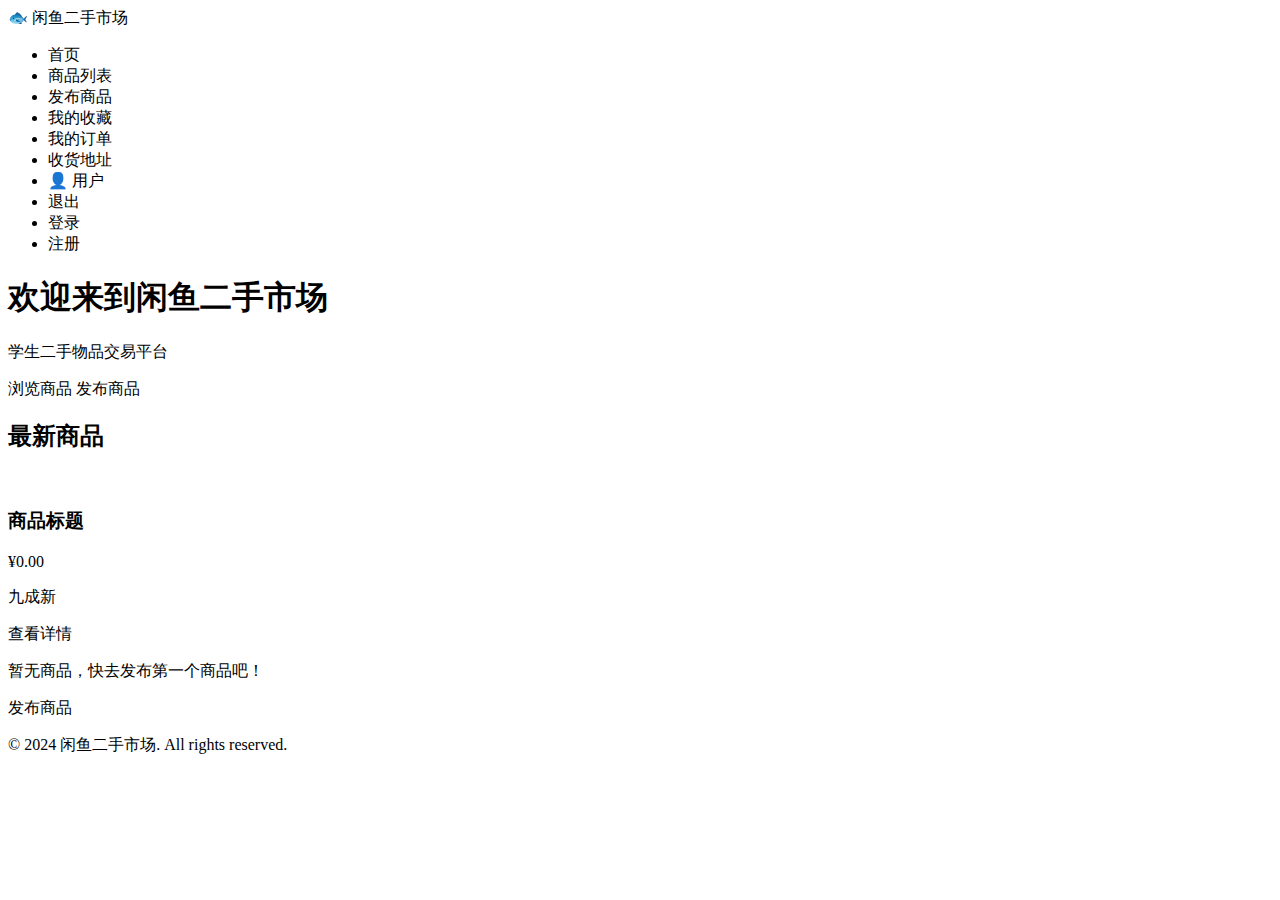
<file: src/main/resources/templates/index.html>
<!DOCTYPE html>
<html xmlns:th="http://www.thymeleaf.org">
<head>
    <meta charset="UTF-8">
    <meta name="viewport" content="width=device-width, initial-scale=1.0">
    <title>闲鱼二手市场 - 首页</title>
    <link rel="stylesheet" th:href="@{/css/style.css}">
</head>
<body>
    <nav class="navbar">
        <div class="container">
            <div class="nav-brand">
                <a th:href="@{/}">🐟 闲鱼二手市场</a>
            </div>
            <ul class="nav-menu">
                <li><a th:href="@{/}" class="active">首页</a></li>
                <li><a th:href="@{/products}">商品列表</a></li>
                <li th:if="${currentUser != null}"><a th:href="@{/products/publish}">发布商品</a></li>
                <li th:if="${currentUser != null}"><a th:href="@{/favorites}">我的收藏</a></li>
                <li th:if="${currentUser != null}"><a th:href="@{/orders}">我的订单</a></li>
                <li th:if="${currentUser != null}"><a th:href="@{/addresses}">收货地址</a></li>
                <li th:if="${currentUser != null}">
                    <span class="user-info">👤 <span th:text="${currentUser.username}">用户</span></span>
                </li>
                <li th:if="${currentUser != null}">
                    <a th:href="@{/auth/logout}">退出</a>
                </li>
                <li th:if="${currentUser == null}">
                    <a th:href="@{/auth/login}">登录</a>
                </li>
                <li th:if="${currentUser == null}">
                    <a th:href="@{/auth/register}">注册</a>
                </li>
            </ul>
        </div>
    </nav>

    <div class="container">
        <div th:if="${success}" class="alert alert-success" th:text="${success}"></div>
        <div th:if="${error}" class="alert alert-error" th:text="${error}"></div>
        
        <div class="hero">
            <h1>欢迎来到闲鱼二手市场</h1>
            <p>学生二手物品交易平台</p>
            <div class="hero-actions">
                <a th:href="@{/products}" class="btn btn-primary">浏览商品</a>
                <a th:href="@{/products/publish}" class="btn btn-secondary">发布商品</a>
            </div>
        </div>

        <h2>最新商品</h2>
        <div class="product-grid">
            <div class="product-card" th:each="product : ${products}">
                <div class="product-image">
                    <img th:src="${product.imageUrl}" th:alt="${product.title}">
                </div>
                <div class="product-info">
                    <h3 th:text="${product.title}">商品标题</h3>
                    <p class="product-price">¥<span th:text="${product.price}">0.00</span></p>
                    <p class="product-condition" th:text="${product.condition}">九成新</p>
                    <a th:href="@{/products/{id}(id=${product.id})}" class="btn btn-small">查看详情</a>
                </div>
            </div>
        </div>

        <div th:if="${#lists.isEmpty(products)}" class="empty-state">
            <p>暂无商品，快去发布第一个商品吧！</p>
            <a th:href="@{/products/publish}" class="btn btn-primary">发布商品</a>
        </div>
    </div>

    <footer class="footer">
        <div class="container">
            <p>&copy; 2024 闲鱼二手市场. All rights reserved.</p>
        </div>
    </footer>
</body>
</html>
</file>
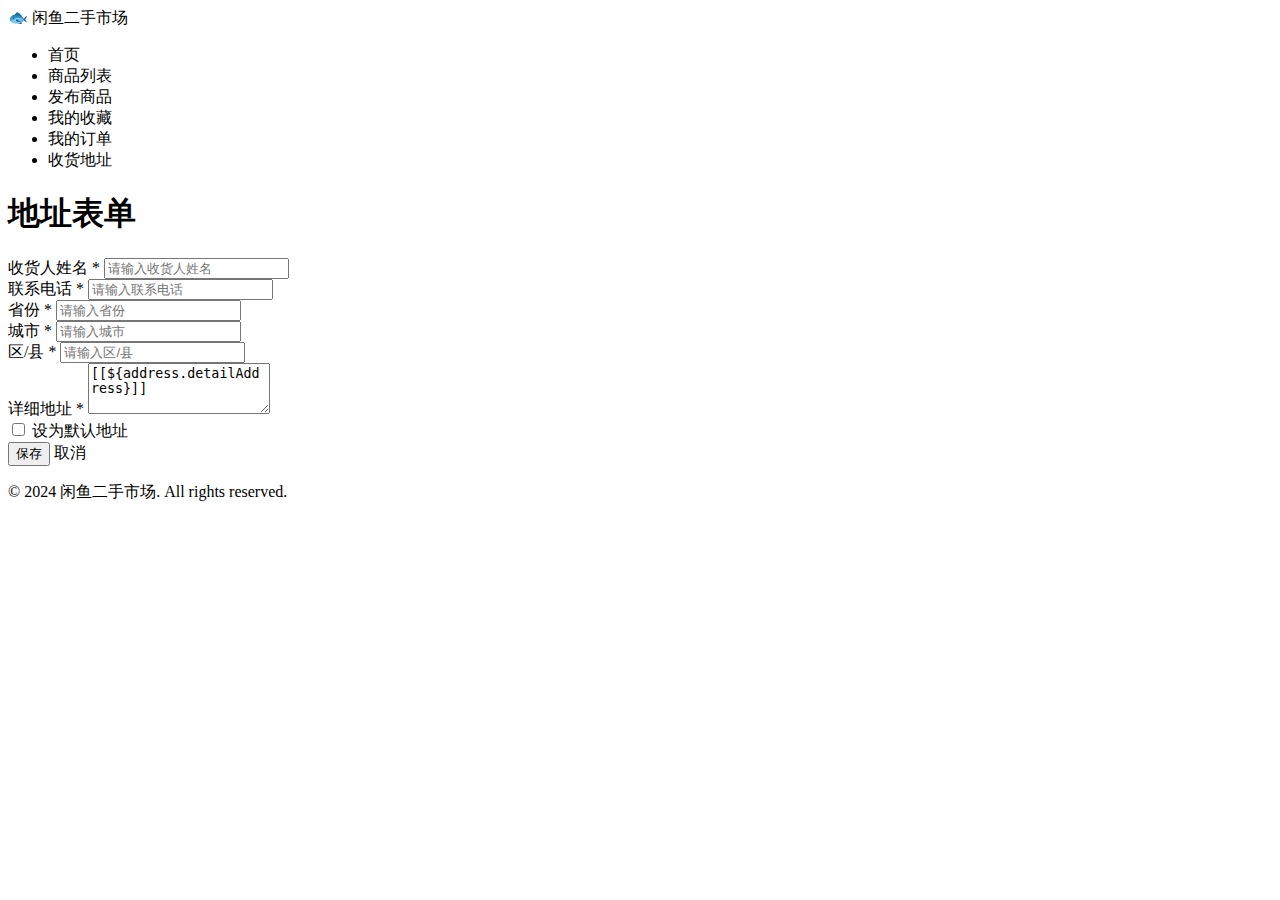
<file: src/main/resources/templates/addresses/form.html>
<!DOCTYPE html>
<html xmlns:th="http://www.thymeleaf.org">
<head>
    <meta charset="UTF-8">
    <meta name="viewport" content="width=device-width, initial-scale=1.0">
    <title th:text="${address.id != null ? '编辑地址' : '添加地址'} + ' - 闲鱼二手市场'">地址表单</title>
    <link rel="stylesheet" th:href="@{/css/style.css}">
</head>
<body>
    <nav class="navbar">
        <div class="container">
            <div class="nav-brand">
                <a th:href="@{/}">🐟 闲鱼二手市场</a>
            </div>
            <ul class="nav-menu">
                <li><a th:href="@{/}">首页</a></li>
                <li><a th:href="@{/products}">商品列表</a></li>
                <li><a th:href="@{/products/publish}">发布商品</a></li>
                <li><a th:href="@{/favorites}">我的收藏</a></li>
                <li><a th:href="@{/orders}">我的订单</a></li>
                <li><a th:href="@{/addresses}" class="active">收货地址</a></li>
            </ul>
        </div>
    </nav>

    <div class="container">
        <div th:if="${success}" class="alert alert-success" th:text="${success}"></div>
        <div th:if="${error}" class="alert alert-error" th:text="${error}"></div>

        <h1 th:text="${address.id != null ? '编辑地址' : '添加地址'}">地址表单</h1>

        <form class="form" th:action="${address.id != null ? '/addresses/edit/' + address.id : '/addresses/add'}" method="post">
            <div class="form-group">
                <label for="receiverName">收货人姓名 *</label>
                <input type="text" id="receiverName" name="receiverName" th:value="${address.receiverName}" required placeholder="请输入收货人姓名">
            </div>

            <div class="form-group">
                <label for="phone">联系电话 *</label>
                <input type="tel" id="phone" name="phone" th:value="${address.phone}" required placeholder="请输入联系电话">
            </div>

            <div class="form-row">
                <div class="form-group">
                    <label for="province">省份 *</label>
                    <input type="text" id="province" name="province" th:value="${address.province}" required placeholder="请输入省份">
                </div>

                <div class="form-group">
                    <label for="city">城市 *</label>
                    <input type="text" id="city" name="city" th:value="${address.city}" required placeholder="请输入城市">
                </div>

                <div class="form-group">
                    <label for="district">区/县 *</label>
                    <input type="text" id="district" name="district" th:value="${address.district}" required placeholder="请输入区/县">
                </div>
            </div>

            <div class="form-group">
                <label for="detailAddress">详细地址 *</label>
                <textarea id="detailAddress" name="detailAddress" required placeholder="请输入详细地址" rows="3">[[${address.detailAddress}]]</textarea>
            </div>

            <div class="form-group">
                <label>
                    <input type="checkbox" name="isDefault" th:checked="${address.isDefault}">
                    设为默认地址
                </label>
            </div>

            <div class="form-actions">
                <button type="submit" class="btn btn-primary">保存</button>
                <a th:href="@{/addresses}" class="btn btn-secondary">取消</a>
            </div>
        </form>
    </div>

    <footer class="footer">
        <div class="container">
            <p>&copy; 2024 闲鱼二手市场. All rights reserved.</p>
        </div>
    </footer>
</body>
</html>
</file>
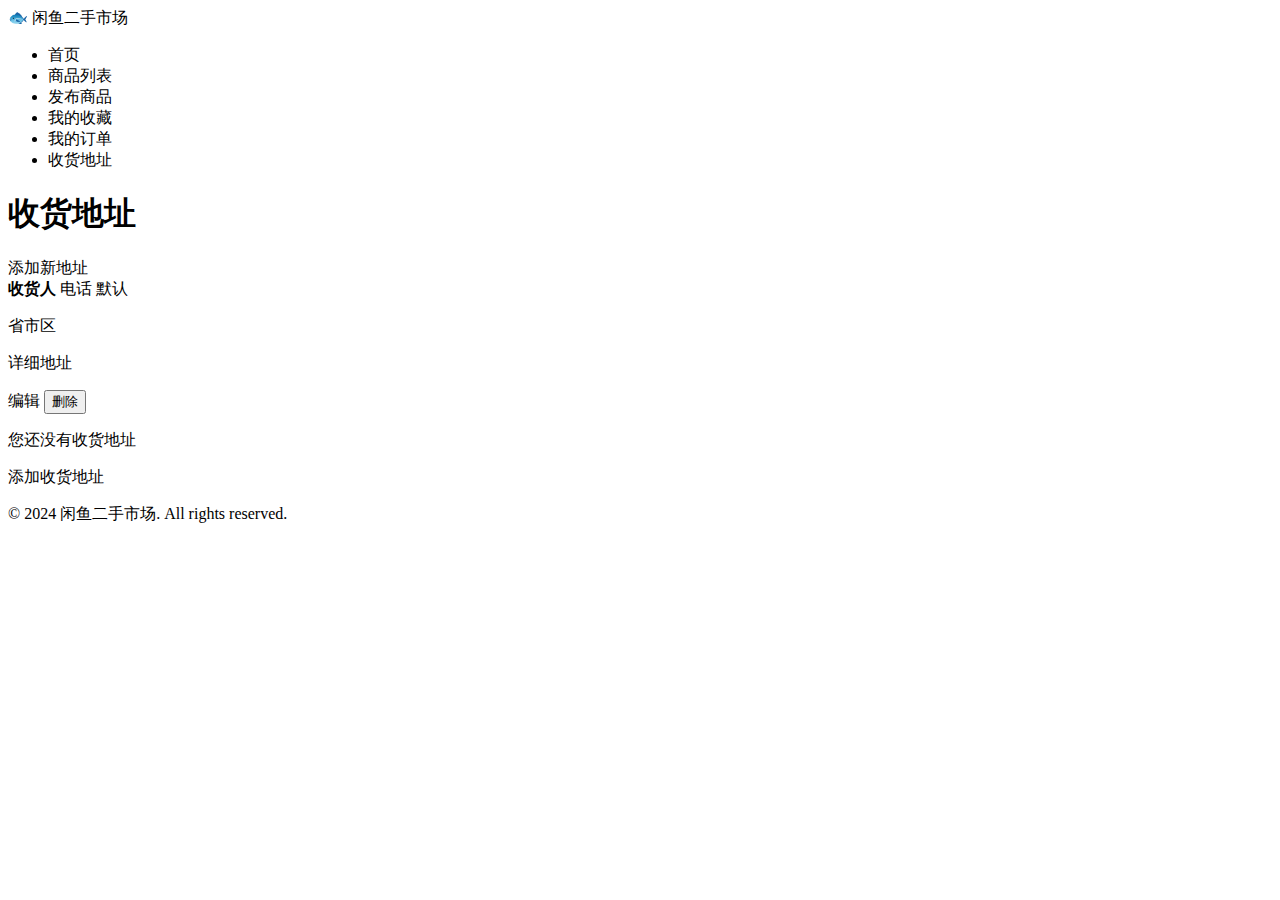
<file: src/main/resources/templates/addresses/list.html>
<!DOCTYPE html>
<html xmlns:th="http://www.thymeleaf.org">
<head>
    <meta charset="UTF-8">
    <meta name="viewport" content="width=device-width, initial-scale=1.0">
    <title>收货地址 - 闲鱼二手市场</title>
    <link rel="stylesheet" th:href="@{/css/style.css}">
</head>
<body>
    <nav class="navbar">
        <div class="container">
            <div class="nav-brand">
                <a th:href="@{/}">🐟 闲鱼二手市场</a>
            </div>
            <ul class="nav-menu">
                <li><a th:href="@{/}">首页</a></li>
                <li><a th:href="@{/products}">商品列表</a></li>
                <li><a th:href="@{/products/publish}">发布商品</a></li>
                <li><a th:href="@{/favorites}">我的收藏</a></li>
                <li><a th:href="@{/orders}">我的订单</a></li>
                <li><a th:href="@{/addresses}" class="active">收货地址</a></li>
            </ul>
        </div>
    </nav>

    <div class="container">
        <div th:if="${success}" class="alert alert-success" th:text="${success}"></div>
        <div th:if="${error}" class="alert alert-error" th:text="${error}"></div>

        <div class="page-header">
            <h1>收货地址</h1>
            <a th:href="@{/addresses/add}" class="btn btn-primary">添加新地址</a>
        </div>

        <div th:if="${!#lists.isEmpty(addresses)}">
            <div class="address-card" th:each="address : ${addresses}">
                <div class="address-content">
                    <div class="address-header">
                        <strong th:text="${address.receiverName}">收货人</strong>
                        <span th:text="${address.phone}">电话</span>
                        <span th:if="${address.isDefault}" class="badge">默认</span>
                    </div>
                    <p th:text="${address.province} + ${address.city} + ${address.district}">省市区</p>
                    <p th:text="${address.detailAddress}">详细地址</p>
                </div>
                <div class="address-actions">
                    <a th:href="@{/addresses/edit/{id}(id=${address.id})}" class="btn btn-small">编辑</a>
                    <form th:action="@{/addresses/delete/{id}(id=${address.id})}" method="post" style="display: inline;" onsubmit="return confirm('确定要删除这个地址吗？');">
                        <button type="submit" class="btn btn-small btn-danger">删除</button>
                    </form>
                </div>
            </div>
        </div>

        <div th:if="${#lists.isEmpty(addresses)}" class="empty-state">
            <p>您还没有收货地址</p>
            <a th:href="@{/addresses/add}" class="btn btn-primary">添加收货地址</a>
        </div>
    </div>

    <footer class="footer">
        <div class="container">
            <p>&copy; 2024 闲鱼二手市场. All rights reserved.</p>
        </div>
    </footer>
</body>
</html>
</file>
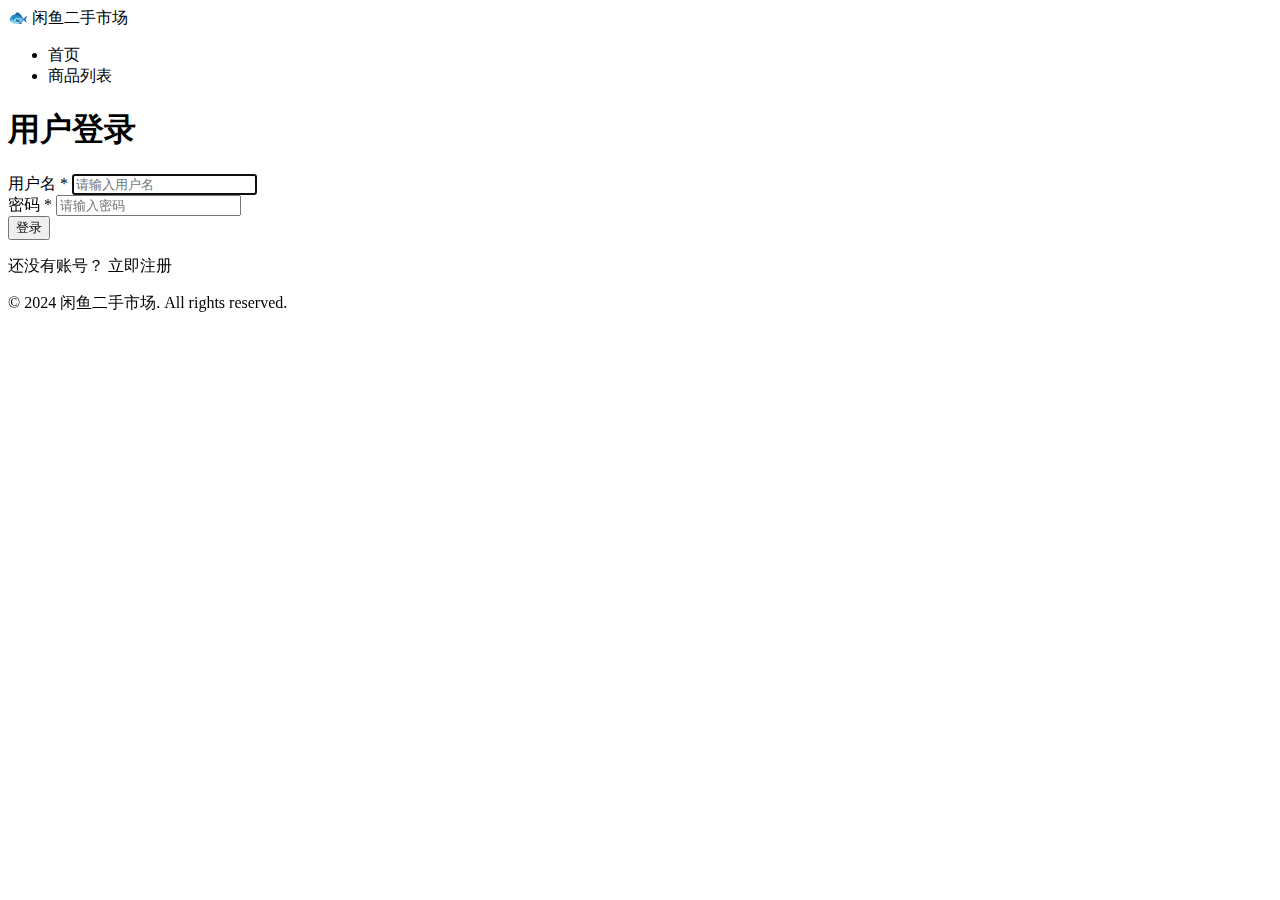
<file: src/main/resources/templates/auth/login.html>
<!DOCTYPE html>
<html xmlns:th="http://www.thymeleaf.org">
<head>
    <meta charset="UTF-8">
    <meta name="viewport" content="width=device-width, initial-scale=1.0">
    <title>用户登录 - 闲鱼二手市场</title>
    <link rel="stylesheet" th:href="@{/css/style.css}">
</head>
<body>
    <nav class="navbar">
        <div class="container">
            <div class="nav-brand">
                <a th:href="@{/}">🐟 闲鱼二手市场</a>
            </div>
            <ul class="nav-menu">
                <li><a th:href="@{/}">首页</a></li>
                <li><a th:href="@{/products}">商品列表</a></li>
            </ul>
        </div>
    </nav>

    <div class="container">
        <div class="auth-container">
            <div class="auth-box">
                <h1>用户登录</h1>
                
                <div th:if="${success}" class="alert alert-success" th:text="${success}"></div>
                <div th:if="${error}" class="alert alert-error" th:text="${error}"></div>

                <form class="form" th:action="@{/auth/login}" method="post">
                    <div class="form-group">
                        <label for="username">用户名 *</label>
                        <input type="text" id="username" name="username" required placeholder="请输入用户名" autofocus>
                    </div>

                    <div class="form-group">
                        <label for="password">密码 *</label>
                        <input type="password" id="password" name="password" required placeholder="请输入密码">
                    </div>

                    <div class="form-actions">
                        <button type="submit" class="btn btn-primary btn-block">登录</button>
                    </div>
                </form>

                <div class="auth-footer">
                    <p>还没有账号？ <a th:href="@{/auth/register}">立即注册</a></p>
                </div>
            </div>
        </div>
    </div>

    <footer class="footer">
        <div class="container">
            <p>&copy; 2024 闲鱼二手市场. All rights reserved.</p>
        </div>
    </footer>
</body>
</html>
</file>
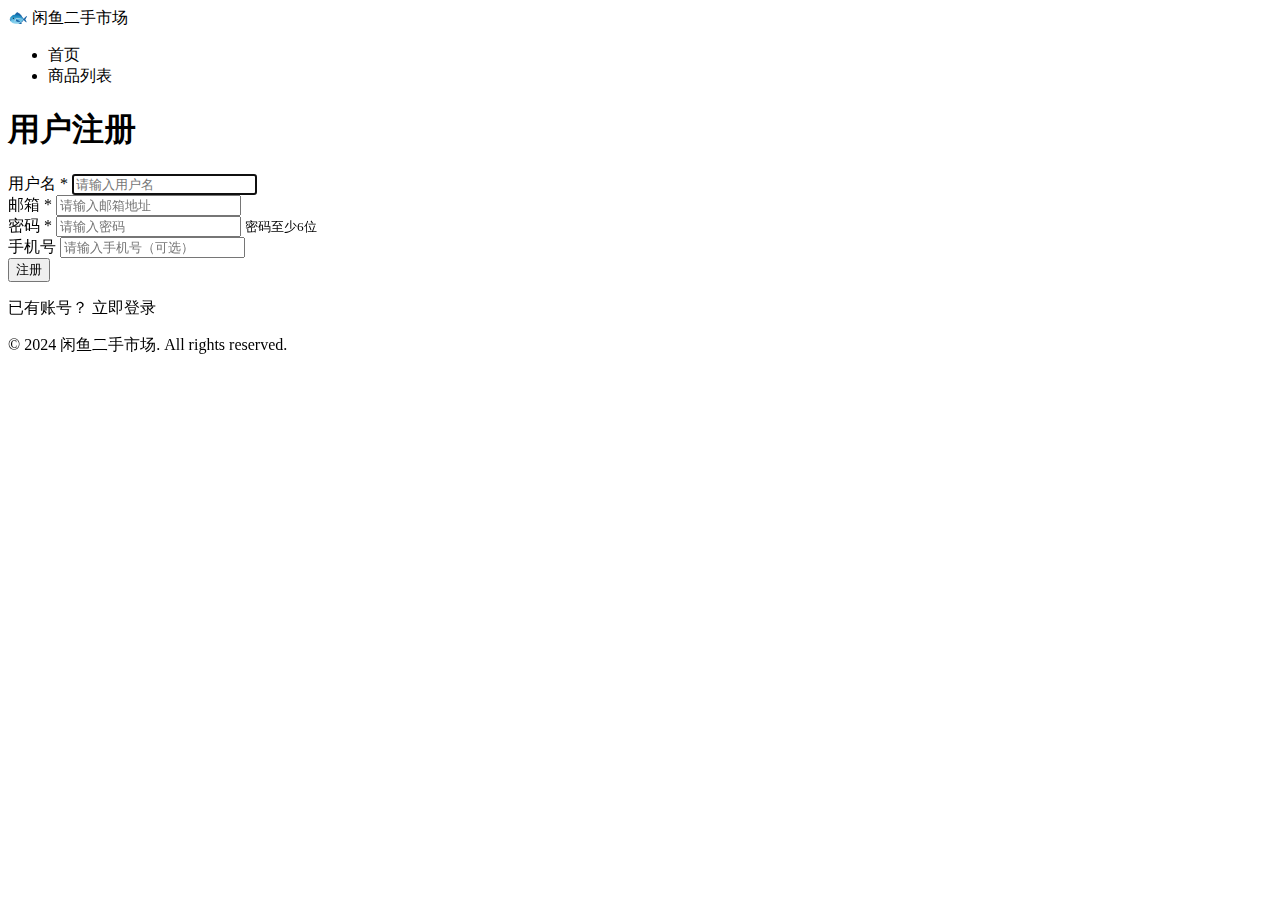
<file: src/main/resources/templates/auth/register.html>
<!DOCTYPE html>
<html xmlns:th="http://www.thymeleaf.org">
<head>
    <meta charset="UTF-8">
    <meta name="viewport" content="width=device-width, initial-scale=1.0">
    <title>用户注册 - 闲鱼二手市场</title>
    <link rel="stylesheet" th:href="@{/css/style.css}">
</head>
<body>
    <nav class="navbar">
        <div class="container">
            <div class="nav-brand">
                <a th:href="@{/}">🐟 闲鱼二手市场</a>
            </div>
            <ul class="nav-menu">
                <li><a th:href="@{/}">首页</a></li>
                <li><a th:href="@{/products}">商品列表</a></li>
            </ul>
        </div>
    </nav>

    <div class="container">
        <div class="auth-container">
            <div class="auth-box">
                <h1>用户注册</h1>
                
                <div th:if="${success}" class="alert alert-success" th:text="${success}"></div>
                <div th:if="${error}" class="alert alert-error" th:text="${error}"></div>

                <form class="form" th:action="@{/auth/register}" method="post">
                    <div class="form-group">
                        <label for="username">用户名 *</label>
                        <input type="text" id="username" name="username" required placeholder="请输入用户名" autofocus>
                    </div>

                    <div class="form-group">
                        <label for="email">邮箱 *</label>
                        <input type="email" id="email" name="email" required placeholder="请输入邮箱地址">
                    </div>

                    <div class="form-group">
                        <label for="password">密码 *</label>
                        <input type="password" id="password" name="password" required placeholder="请输入密码" minlength="6">
                        <small>密码至少6位</small>
                    </div>

                    <div class="form-group">
                        <label for="phone">手机号</label>
                        <input type="tel" id="phone" name="phone" placeholder="请输入手机号（可选）">
                    </div>

                    <div class="form-actions">
                        <button type="submit" class="btn btn-primary btn-block">注册</button>
                    </div>
                </form>

                <div class="auth-footer">
                    <p>已有账号？ <a th:href="@{/auth/login}">立即登录</a></p>
                </div>
            </div>
        </div>
    </div>

    <footer class="footer">
        <div class="container">
            <p>&copy; 2024 闲鱼二手市场. All rights reserved.</p>
        </div>
    </footer>
</body>
</html>
</file>
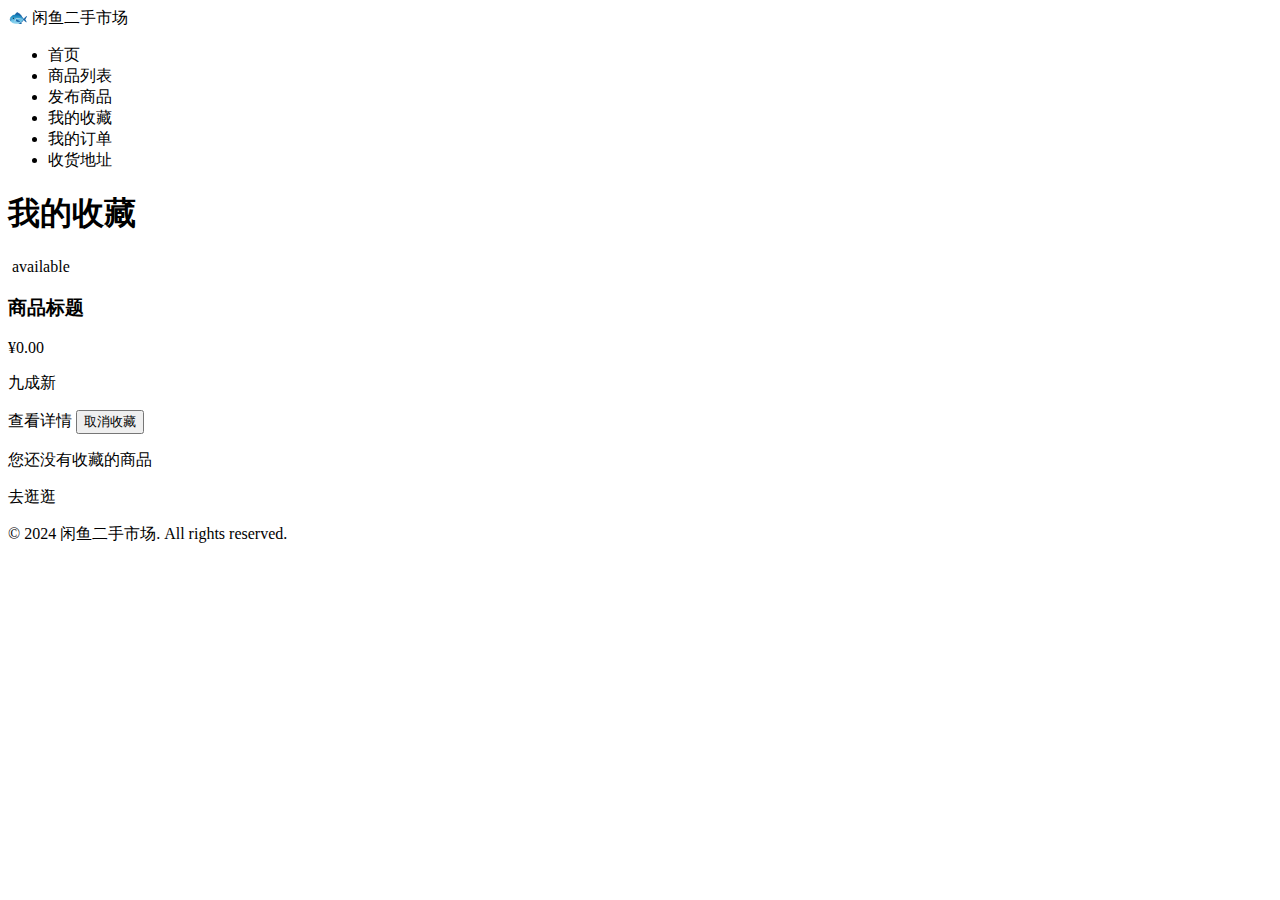
<file: src/main/resources/templates/favorites/list.html>
<!DOCTYPE html>
<html xmlns:th="http://www.thymeleaf.org">
<head>
    <meta charset="UTF-8">
    <meta name="viewport" content="width=device-width, initial-scale=1.0">
    <title>我的收藏 - 闲鱼二手市场</title>
    <link rel="stylesheet" th:href="@{/css/style.css}">
</head>
<body>
    <nav class="navbar">
        <div class="container">
            <div class="nav-brand">
                <a th:href="@{/}">🐟 闲鱼二手市场</a>
            </div>
            <ul class="nav-menu">
                <li><a th:href="@{/}">首页</a></li>
                <li><a th:href="@{/products}">商品列表</a></li>
                <li><a th:href="@{/products/publish}">发布商品</a></li>
                <li><a th:href="@{/favorites}" class="active">我的收藏</a></li>
                <li><a th:href="@{/orders}">我的订单</a></li>
                <li><a th:href="@{/addresses}">收货地址</a></li>
            </ul>
        </div>
    </nav>

    <div class="container">
        <div th:if="${success}" class="alert alert-success" th:text="${success}"></div>
        <div th:if="${error}" class="alert alert-error" th:text="${error}"></div>

        <h1>我的收藏</h1>

        <div class="product-grid">
            <div class="product-card" th:each="favorite : ${favorites}">
                <div class="product-image">
                    <img th:src="${favorite.product.imageUrl}" th:alt="${favorite.product.title}">
                    <span class="product-status" th:text="${favorite.product.status}">available</span>
                </div>
                <div class="product-info">
                    <h3 th:text="${favorite.product.title}">商品标题</h3>
                    <p class="product-price">¥<span th:text="${favorite.product.price}">0.00</span></p>
                    <p class="product-condition" th:text="${favorite.product.condition}">九成新</p>
                    <div class="product-card-actions">
                        <a th:href="@{/products/{id}(id=${favorite.product.id})}" class="btn btn-small">查看详情</a>
                        <form th:action="@{/favorites/remove/{id}(id=${favorite.product.id})}" method="post" style="display: inline;">
                            <input type="hidden" name="returnUrl" value="/favorites">
                            <button type="submit" class="btn btn-small btn-danger">取消收藏</button>
                        </form>
                    </div>
                </div>
            </div>
        </div>

        <div th:if="${#lists.isEmpty(favorites)}" class="empty-state">
            <p>您还没有收藏的商品</p>
            <a th:href="@{/products}" class="btn btn-primary">去逛逛</a>
        </div>
    </div>

    <footer class="footer">
        <div class="container">
            <p>&copy; 2024 闲鱼二手市场. All rights reserved.</p>
        </div>
    </footer>
</body>
</html>
</file>
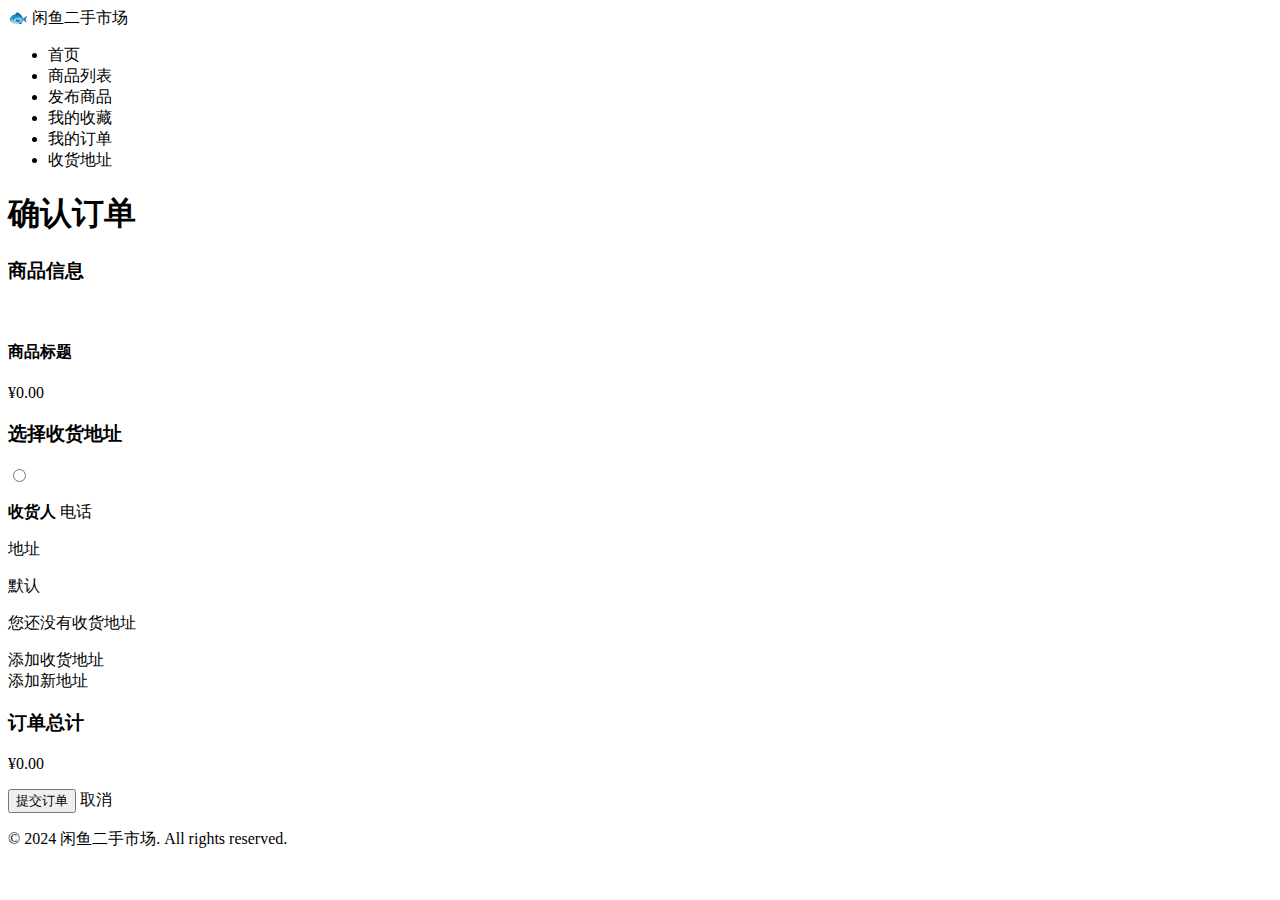
<file: src/main/resources/templates/orders/create.html>
<!DOCTYPE html>
<html xmlns:th="http://www.thymeleaf.org">
<head>
    <meta charset="UTF-8">
    <meta name="viewport" content="width=device-width, initial-scale=1.0">
    <title>创建订单 - 闲鱼二手市场</title>
    <link rel="stylesheet" th:href="@{/css/style.css}">
</head>
<body>
    <nav class="navbar">
        <div class="container">
            <div class="nav-brand">
                <a th:href="@{/}">🐟 闲鱼二手市场</a>
            </div>
            <ul class="nav-menu">
                <li><a th:href="@{/}">首页</a></li>
                <li><a th:href="@{/products}">商品列表</a></li>
                <li><a th:href="@{/products/publish}">发布商品</a></li>
                <li><a th:href="@{/favorites}">我的收藏</a></li>
                <li><a th:href="@{/orders}" class="active">我的订单</a></li>
                <li><a th:href="@{/addresses}">收货地址</a></li>
            </ul>
        </div>
    </nav>

    <div class="container">
        <div th:if="${success}" class="alert alert-success" th:text="${success}"></div>
        <div th:if="${error}" class="alert alert-error" th:text="${error}"></div>

        <h1>确认订单</h1>

        <div class="order-create">
            <div class="order-info-section">
                <h3>商品信息</h3>
                <div class="order-product-detail">
                    <img th:src="${product.imageUrl}" th:alt="${product.title}">
                    <div>
                        <h4 th:text="${product.title}">商品标题</h4>
                        <p class="product-price">¥<span th:text="${product.price}">0.00</span></p>
                    </div>
                </div>
            </div>

            <form th:action="@{/orders/create}" method="post">
                <input type="hidden" name="productId" th:value="${product.id}">
                
                <div class="order-info-section">
                    <h3>选择收货地址</h3>
                    
                    <div th:if="${!#lists.isEmpty(addresses)}">
                        <div class="address-select" th:each="address : ${addresses}">
                            <label>
                                <input type="radio" name="addressId" th:value="${address.id}" required>
                                <div class="address-info">
                                    <p><strong th:text="${address.receiverName}">收货人</strong> <span th:text="${address.phone}">电话</span></p>
                                    <p th:text="${address.province} + ${address.city} + ${address.district} + ${address.detailAddress}">地址</p>
                                    <span th:if="${address.isDefault}" class="badge">默认</span>
                                </div>
                            </label>
                        </div>
                    </div>
                    
                    <div th:if="${#lists.isEmpty(addresses)}" class="empty-state">
                        <p>您还没有收货地址</p>
                        <a th:href="@{/addresses/add}" class="btn btn-primary">添加收货地址</a>
                    </div>
                    
                    <a th:if="${!#lists.isEmpty(addresses)}" th:href="@{/addresses/add}" class="btn btn-secondary btn-small">添加新地址</a>
                </div>

                <div class="order-summary">
                    <h3>订单总计</h3>
                    <p class="total-amount">¥<span th:text="${product.price}">0.00</span></p>
                </div>

                <div class="form-actions">
                    <button type="submit" class="btn btn-primary" th:disabled="${#lists.isEmpty(addresses)}">提交订单</button>
                    <a th:href="@{/products/{id}(id=${product.id})}" class="btn btn-secondary">取消</a>
                </div>
            </form>
        </div>
    </div>

    <footer class="footer">
        <div class="container">
            <p>&copy; 2024 闲鱼二手市场. All rights reserved.</p>
        </div>
    </footer>
</body>
</html>
</file>
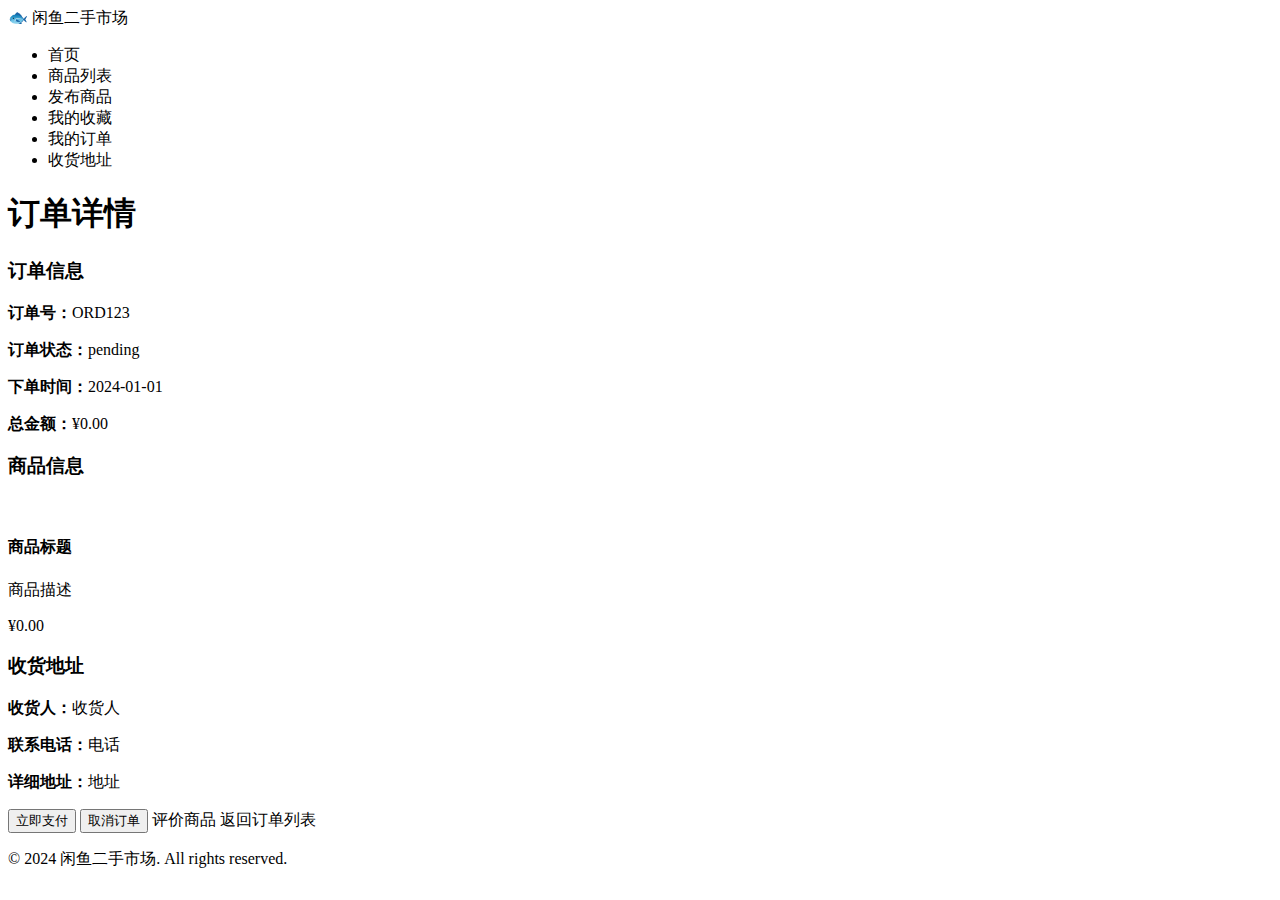
<file: src/main/resources/templates/orders/detail.html>
<!DOCTYPE html>
<html xmlns:th="http://www.thymeleaf.org">
<head>
    <meta charset="UTF-8">
    <meta name="viewport" content="width=device-width, initial-scale=1.0">
    <title>订单详情 - 闲鱼二手市场</title>
    <link rel="stylesheet" th:href="@{/css/style.css}">
</head>
<body>
    <nav class="navbar">
        <div class="container">
            <div class="nav-brand">
                <a th:href="@{/}">🐟 闲鱼二手市场</a>
            </div>
            <ul class="nav-menu">
                <li><a th:href="@{/}">首页</a></li>
                <li><a th:href="@{/products}">商品列表</a></li>
                <li><a th:href="@{/products/publish}">发布商品</a></li>
                <li><a th:href="@{/favorites}">我的收藏</a></li>
                <li><a th:href="@{/orders}" class="active">我的订单</a></li>
                <li><a th:href="@{/addresses}">收货地址</a></li>
            </ul>
        </div>
    </nav>

    <div class="container">
        <div th:if="${success}" class="alert alert-success" th:text="${success}"></div>
        <div th:if="${error}" class="alert alert-error" th:text="${error}"></div>

        <h1>订单详情</h1>

        <div class="order-detail">
            <div class="order-info-section">
                <h3>订单信息</h3>
                <p><strong>订单号：</strong><span th:text="${order.orderNumber}">ORD123</span></p>
                <p><strong>订单状态：</strong><span th:text="${order.status}">pending</span></p>
                <p><strong>下单时间：</strong><span th:text="${#temporals.format(order.createdAt, 'yyyy-MM-dd HH:mm:ss')}">2024-01-01</span></p>
                <p><strong>总金额：</strong>¥<span th:text="${order.totalAmount}">0.00</span></p>
            </div>

            <div class="order-info-section">
                <h3>商品信息</h3>
                <div class="order-product-detail">
                    <img th:src="${order.product.imageUrl}" th:alt="${order.product.title}">
                    <div>
                        <h4 th:text="${order.product.title}">商品标题</h4>
                        <p th:text="${order.product.description}">商品描述</p>
                        <p class="product-price">¥<span th:text="${order.product.price}">0.00</span></p>
                    </div>
                </div>
            </div>

            <div class="order-info-section">
                <h3>收货地址</h3>
                <p><strong>收货人：</strong><span th:text="${order.address.receiverName}">收货人</span></p>
                <p><strong>联系电话：</strong><span th:text="${order.address.phone}">电话</span></p>
                <p><strong>详细地址：</strong><span th:text="${order.address.province} + ${order.address.city} + ${order.address.district} + ${order.address.detailAddress}">地址</span></p>
            </div>

            <div class="order-actions-section">
                <form th:if="${order.status == 'pending'}" th:action="@{/orders/{id}/pay(id=${order.id})}" method="post" style="display: inline;">
                    <button type="submit" class="btn btn-primary">立即支付</button>
                </form>
                
                <form th:if="${order.status == 'pending'}" th:action="@{/orders/{id}/cancel(id=${order.id})}" method="post" style="display: inline;">
                    <button type="submit" class="btn btn-danger">取消订单</button>
                </form>
                
                <a th:if="${order.status == 'paid'}" th:href="@{/reviews/create/{id}(id=${order.id})}" class="btn btn-primary">评价商品</a>
                
                <a th:href="@{/orders}" class="btn btn-secondary">返回订单列表</a>
            </div>
        </div>
    </div>

    <footer class="footer">
        <div class="container">
            <p>&copy; 2024 闲鱼二手市场. All rights reserved.</p>
        </div>
    </footer>
</body>
</html>
</file>
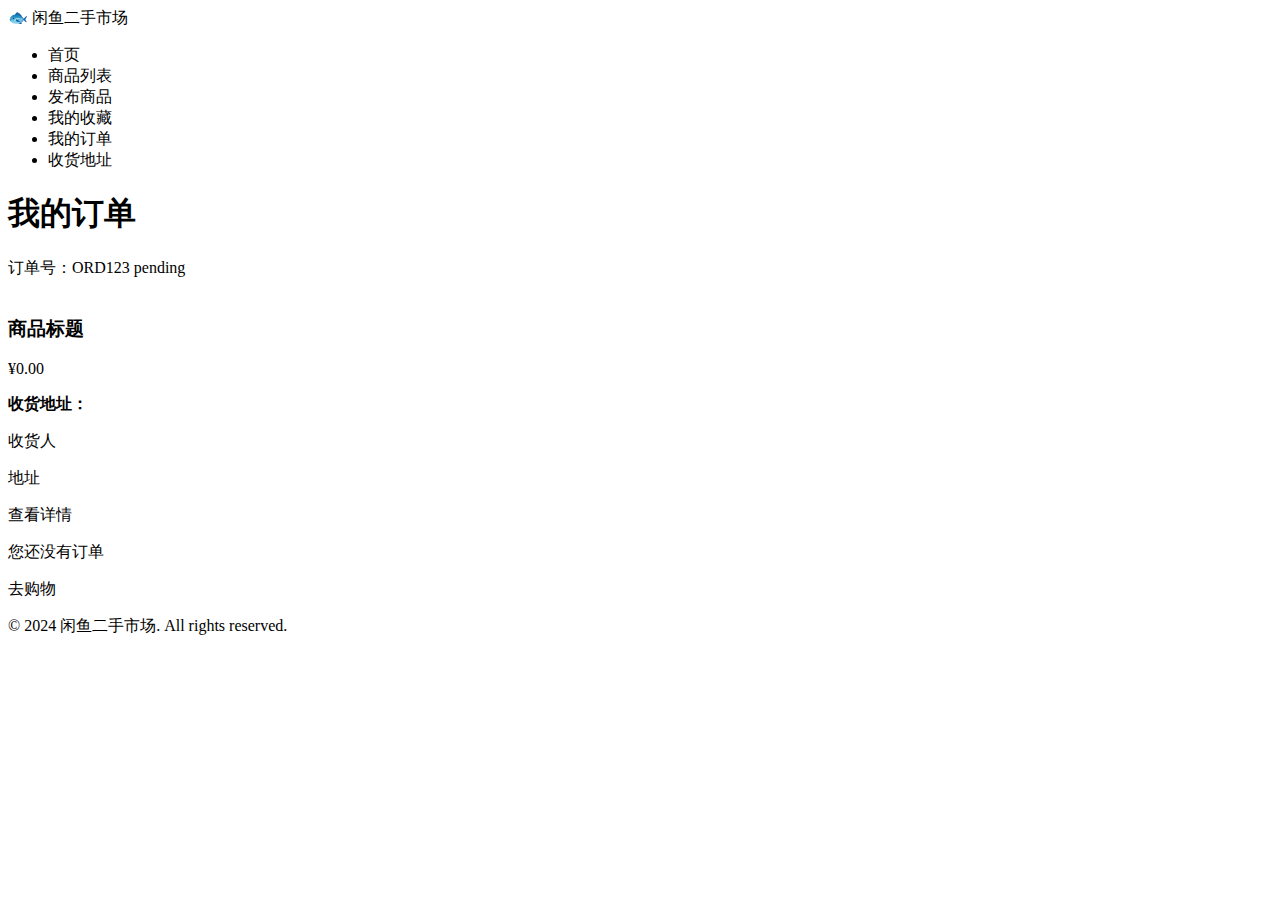
<file: src/main/resources/templates/orders/list.html>
<!DOCTYPE html>
<html xmlns:th="http://www.thymeleaf.org">
<head>
    <meta charset="UTF-8">
    <meta name="viewport" content="width=device-width, initial-scale=1.0">
    <title>我的订单 - 闲鱼二手市场</title>
    <link rel="stylesheet" th:href="@{/css/style.css}">
</head>
<body>
    <nav class="navbar">
        <div class="container">
            <div class="nav-brand">
                <a th:href="@{/}">🐟 闲鱼二手市场</a>
            </div>
            <ul class="nav-menu">
                <li><a th:href="@{/}">首页</a></li>
                <li><a th:href="@{/products}">商品列表</a></li>
                <li><a th:href="@{/products/publish}">发布商品</a></li>
                <li><a th:href="@{/favorites}">我的收藏</a></li>
                <li><a th:href="@{/orders}" class="active">我的订单</a></li>
                <li><a th:href="@{/addresses}">收货地址</a></li>
            </ul>
        </div>
    </nav>

    <div class="container">
        <div th:if="${success}" class="alert alert-success" th:text="${success}"></div>
        <div th:if="${error}" class="alert alert-error" th:text="${error}"></div>

        <h1>我的订单</h1>

        <div th:if="${!#lists.isEmpty(orders)}">
            <div class="order-card" th:each="order : ${orders}">
                <div class="order-header">
                    <span class="order-number">订单号：<span th:text="${order.orderNumber}">ORD123</span></span>
                    <span class="order-status" th:text="${order.status}">pending</span>
                </div>
                <div class="order-content">
                    <div class="order-product">
                        <img th:src="${order.product.imageUrl}" th:alt="${order.product.title}">
                        <div class="order-product-info">
                            <h3 th:text="${order.product.title}">商品标题</h3>
                            <p class="order-price">¥<span th:text="${order.totalAmount}">0.00</span></p>
                        </div>
                    </div>
                    <div class="order-address">
                        <p><strong>收货地址：</strong></p>
                        <p th:text="${order.address.receiverName} + ' ' + ${order.address.phone}">收货人</p>
                        <p th:text="${order.address.province} + ${order.address.city} + ${order.address.district} + ${order.address.detailAddress}">地址</p>
                    </div>
                </div>
                <div class="order-actions">
                    <a th:href="@{/orders/{id}(id=${order.id})}" class="btn btn-small">查看详情</a>
                </div>
            </div>
        </div>

        <div th:if="${#lists.isEmpty(orders)}" class="empty-state">
            <p>您还没有订单</p>
            <a th:href="@{/products}" class="btn btn-primary">去购物</a>
        </div>
    </div>

    <footer class="footer">
        <div class="container">
            <p>&copy; 2024 闲鱼二手市场. All rights reserved.</p>
        </div>
    </footer>
</body>
</html>
</file>
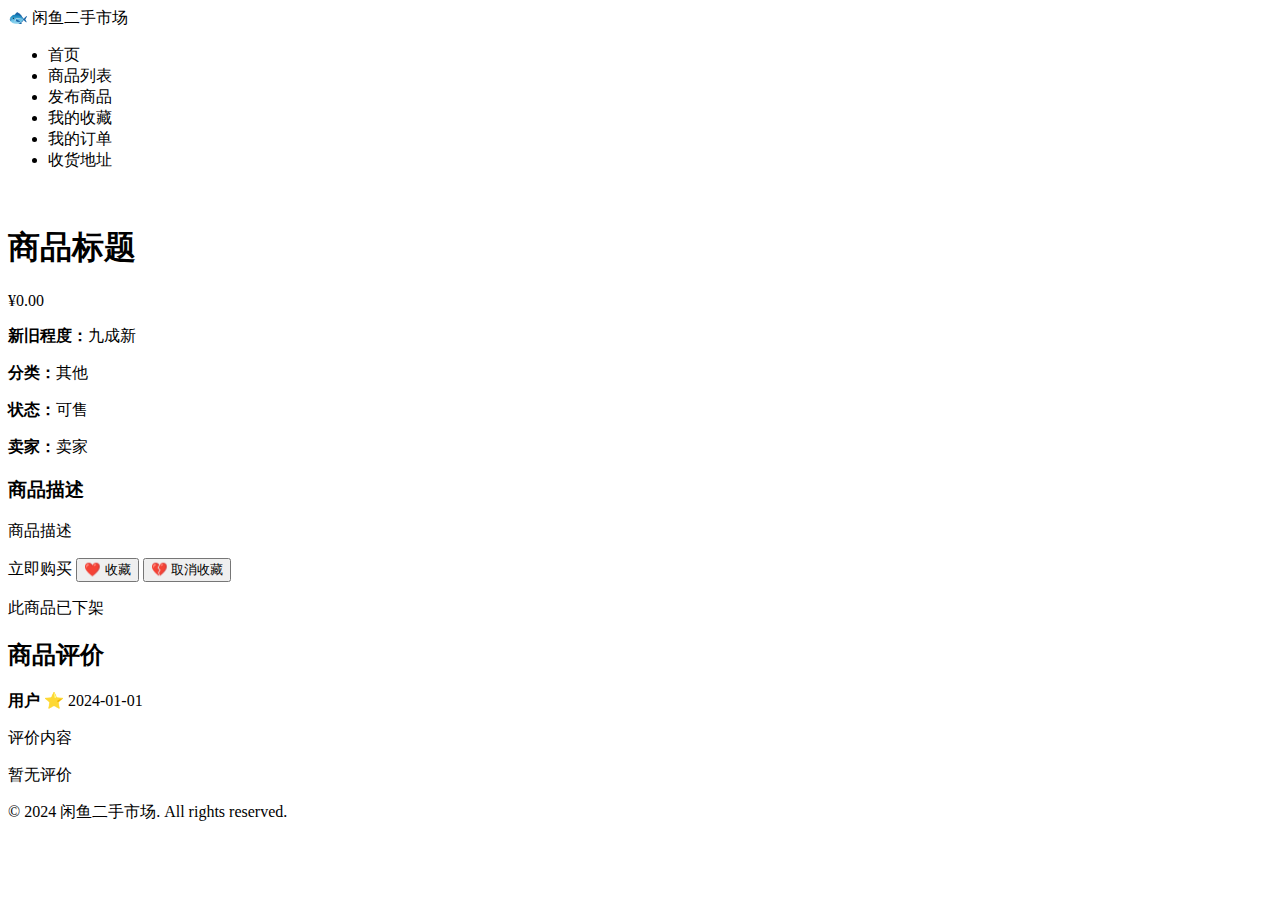
<file: src/main/resources/templates/products/detail.html>
<!DOCTYPE html>
<html xmlns:th="http://www.thymeleaf.org">
<head>
    <meta charset="UTF-8">
    <meta name="viewport" content="width=device-width, initial-scale=1.0">
    <title th:text="${product.title} + ' - 闲鱼二手市场'">商品详情</title>
    <link rel="stylesheet" th:href="@{/css/style.css}">
</head>
<body>
    <nav class="navbar">
        <div class="container">
            <div class="nav-brand">
                <a th:href="@{/}">🐟 闲鱼二手市场</a>
            </div>
            <ul class="nav-menu">
                <li><a th:href="@{/}">首页</a></li>
                <li><a th:href="@{/products}" class="active">商品列表</a></li>
                <li><a th:href="@{/products/publish}">发布商品</a></li>
                <li><a th:href="@{/favorites}">我的收藏</a></li>
                <li><a th:href="@{/orders}">我的订单</a></li>
                <li><a th:href="@{/addresses}">收货地址</a></li>
            </ul>
        </div>
    </nav>

    <div class="container">
        <div th:if="${success}" class="alert alert-success" th:text="${success}"></div>
        <div th:if="${error}" class="alert alert-error" th:text="${error}"></div>

        <div class="product-detail">
            <div class="product-detail-image">
                <img th:src="${product.imageUrl}" th:alt="${product.title}">
            </div>
            <div class="product-detail-info">
                <h1 th:text="${product.title}">商品标题</h1>
                <p class="product-price-large">¥<span th:text="${product.price}">0.00</span></p>
                
                <div class="product-meta">
                    <p><strong>新旧程度：</strong><span th:text="${product.condition}">九成新</span></p>
                    <p><strong>分类：</strong><span th:text="${product.category}">其他</span></p>
                    <p><strong>状态：</strong><span th:text="${product.status}">可售</span></p>
                    <p><strong>卖家：</strong><span th:text="${product.seller.username}">卖家</span></p>
                </div>

                <div class="product-description">
                    <h3>商品描述</h3>
                    <p th:text="${product.description}">商品描述</p>
                </div>

                <div class="product-actions">
                    <div th:if="${product.status == 'available'}">
                        <a th:href="@{/orders/create/{id}(id=${product.id})}" class="btn btn-primary">立即购买</a>
                        
                        <form th:if="${!isFavorited}" th:action="@{/favorites/add/{id}(id=${product.id})}" method="post" style="display: inline;">
                            <button type="submit" class="btn btn-secondary">❤️ 收藏</button>
                        </form>
                        
                        <form th:if="${isFavorited}" th:action="@{/favorites/remove/{id}(id=${product.id})}" method="post" style="display: inline;">
                            <input type="hidden" name="returnUrl" th:value="@{/products/{id}(id=${product.id})}">
                            <button type="submit" class="btn btn-secondary">💔 取消收藏</button>
                        </form>
                    </div>
                    <div th:if="${product.status != 'available'}">
                        <p class="status-message">此商品已下架</p>
                    </div>
                </div>
            </div>
        </div>

        <div class="reviews-section">
            <h2>商品评价</h2>
            <div th:if="${!#lists.isEmpty(reviews)}">
                <div class="review-card" th:each="review : ${reviews}">
                    <div class="review-header">
                        <strong th:text="${review.user.username}">用户</strong>
                        <span class="review-rating">
                            <span th:each="i : ${#numbers.sequence(1, 5)}">
                                <span th:text="${i <= review.rating} ? '⭐' : '☆'">⭐</span>
                            </span>
                        </span>
                        <span class="review-date" th:text="${#temporals.format(review.createdAt, 'yyyy-MM-dd')}">2024-01-01</span>
                    </div>
                    <p class="review-comment" th:text="${review.comment}">评价内容</p>
                </div>
            </div>
            <div th:if="${#lists.isEmpty(reviews)}" class="empty-state">
                <p>暂无评价</p>
            </div>
        </div>
    </div>

    <footer class="footer">
        <div class="container">
            <p>&copy; 2024 闲鱼二手市场. All rights reserved.</p>
        </div>
    </footer>
</body>
</html>
</file>
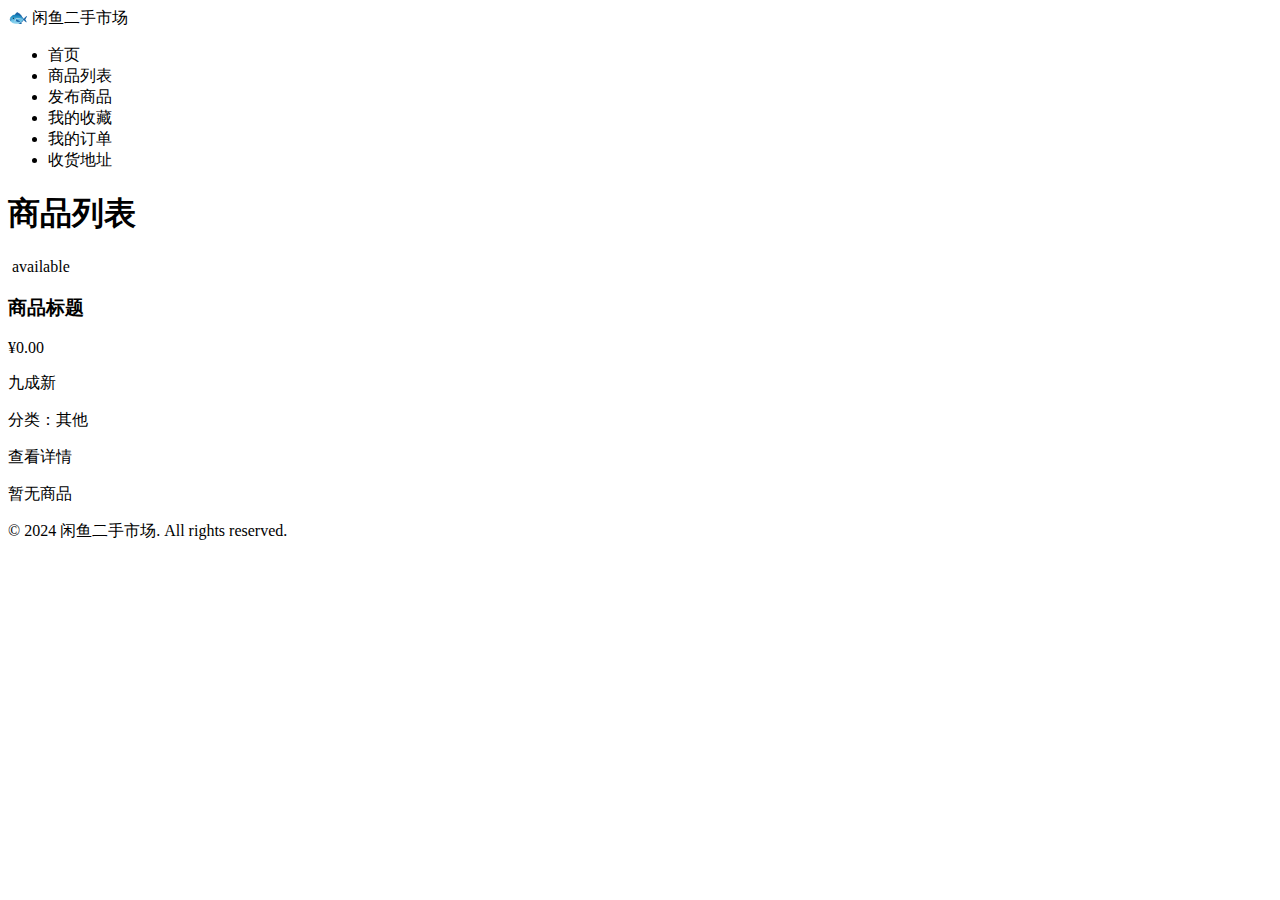
<file: src/main/resources/templates/products/list.html>
<!DOCTYPE html>
<html xmlns:th="http://www.thymeleaf.org">
<head>
    <meta charset="UTF-8">
    <meta name="viewport" content="width=device-width, initial-scale=1.0">
    <title>商品列表 - 闲鱼二手市场</title>
    <link rel="stylesheet" th:href="@{/css/style.css}">
</head>
<body>
    <nav class="navbar">
        <div class="container">
            <div class="nav-brand">
                <a th:href="@{/}">🐟 闲鱼二手市场</a>
            </div>
            <ul class="nav-menu">
                <li><a th:href="@{/}">首页</a></li>
                <li><a th:href="@{/products}" class="active">商品列表</a></li>
                <li><a th:href="@{/products/publish}">发布商品</a></li>
                <li><a th:href="@{/favorites}">我的收藏</a></li>
                <li><a th:href="@{/orders}">我的订单</a></li>
                <li><a th:href="@{/addresses}">收货地址</a></li>
            </ul>
        </div>
    </nav>

    <div class="container">
        <h1>商品列表</h1>

        <div class="product-grid">
            <div class="product-card" th:each="product : ${products}">
                <div class="product-image">
                    <img th:src="${product.imageUrl}" th:alt="${product.title}">
                    <span class="product-status" th:text="${product.status}">available</span>
                </div>
                <div class="product-info">
                    <h3 th:text="${product.title}">商品标题</h3>
                    <p class="product-price">¥<span th:text="${product.price}">0.00</span></p>
                    <p class="product-condition" th:text="${product.condition}">九成新</p>
                    <p class="product-category">分类：<span th:text="${product.category}">其他</span></p>
                    <a th:href="@{/products/{id}(id=${product.id})}" class="btn btn-small">查看详情</a>
                </div>
            </div>
        </div>

        <div th:if="${#lists.isEmpty(products)}" class="empty-state">
            <p>暂无商品</p>
        </div>
    </div>

    <footer class="footer">
        <div class="container">
            <p>&copy; 2024 闲鱼二手市场. All rights reserved.</p>
        </div>
    </footer>
</body>
</html>
</file>
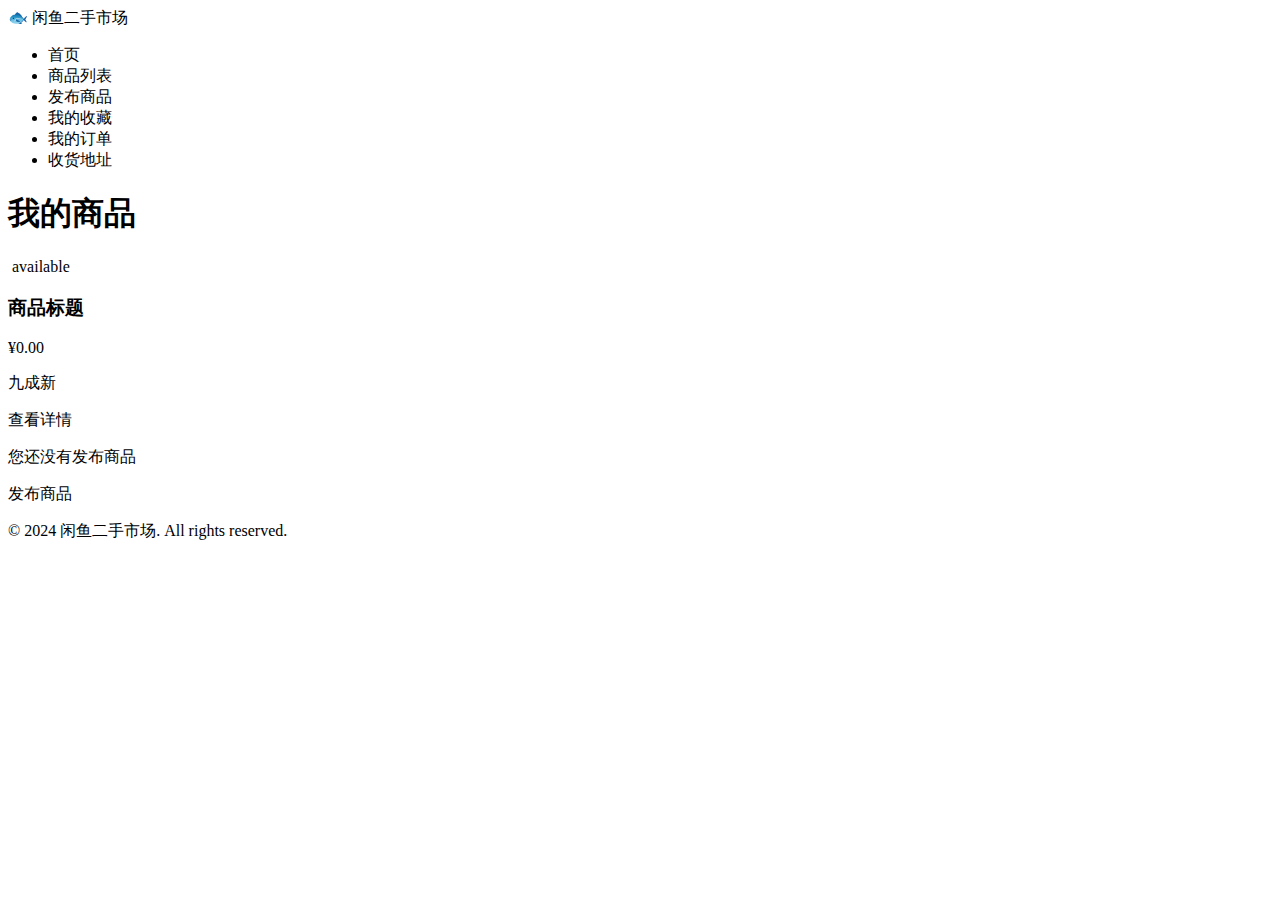
<file: src/main/resources/templates/products/my-products.html>
<!DOCTYPE html>
<html xmlns:th="http://www.thymeleaf.org">
<head>
    <meta charset="UTF-8">
    <meta name="viewport" content="width=device-width, initial-scale=1.0">
    <title>我的商品 - 闲鱼二手市场</title>
    <link rel="stylesheet" th:href="@{/css/style.css}">
</head>
<body>
    <nav class="navbar">
        <div class="container">
            <div class="nav-brand">
                <a th:href="@{/}">🐟 闲鱼二手市场</a>
            </div>
            <ul class="nav-menu">
                <li><a th:href="@{/}">首页</a></li>
                <li><a th:href="@{/products}">商品列表</a></li>
                <li><a th:href="@{/products/publish}" class="active">发布商品</a></li>
                <li><a th:href="@{/favorites}">我的收藏</a></li>
                <li><a th:href="@{/orders}">我的订单</a></li>
                <li><a th:href="@{/addresses}">收货地址</a></li>
            </ul>
        </div>
    </nav>

    <div class="container">
        <h1>我的商品</h1>

        <div class="product-grid">
            <div class="product-card" th:each="product : ${products}">
                <div class="product-image">
                    <img th:src="${product.imageUrl}" th:alt="${product.title}">
                    <span class="product-status" th:text="${product.status}">available</span>
                </div>
                <div class="product-info">
                    <h3 th:text="${product.title}">商品标题</h3>
                    <p class="product-price">¥<span th:text="${product.price}">0.00</span></p>
                    <p class="product-condition" th:text="${product.condition}">九成新</p>
                    <a th:href="@{/products/{id}(id=${product.id})}" class="btn btn-small">查看详情</a>
                </div>
            </div>
        </div>

        <div th:if="${#lists.isEmpty(products)}" class="empty-state">
            <p>您还没有发布商品</p>
            <a th:href="@{/products/publish}" class="btn btn-primary">发布商品</a>
        </div>
    </div>

    <footer class="footer">
        <div class="container">
            <p>&copy; 2024 闲鱼二手市场. All rights reserved.</p>
        </div>
    </footer>
</body>
</html>
</file>
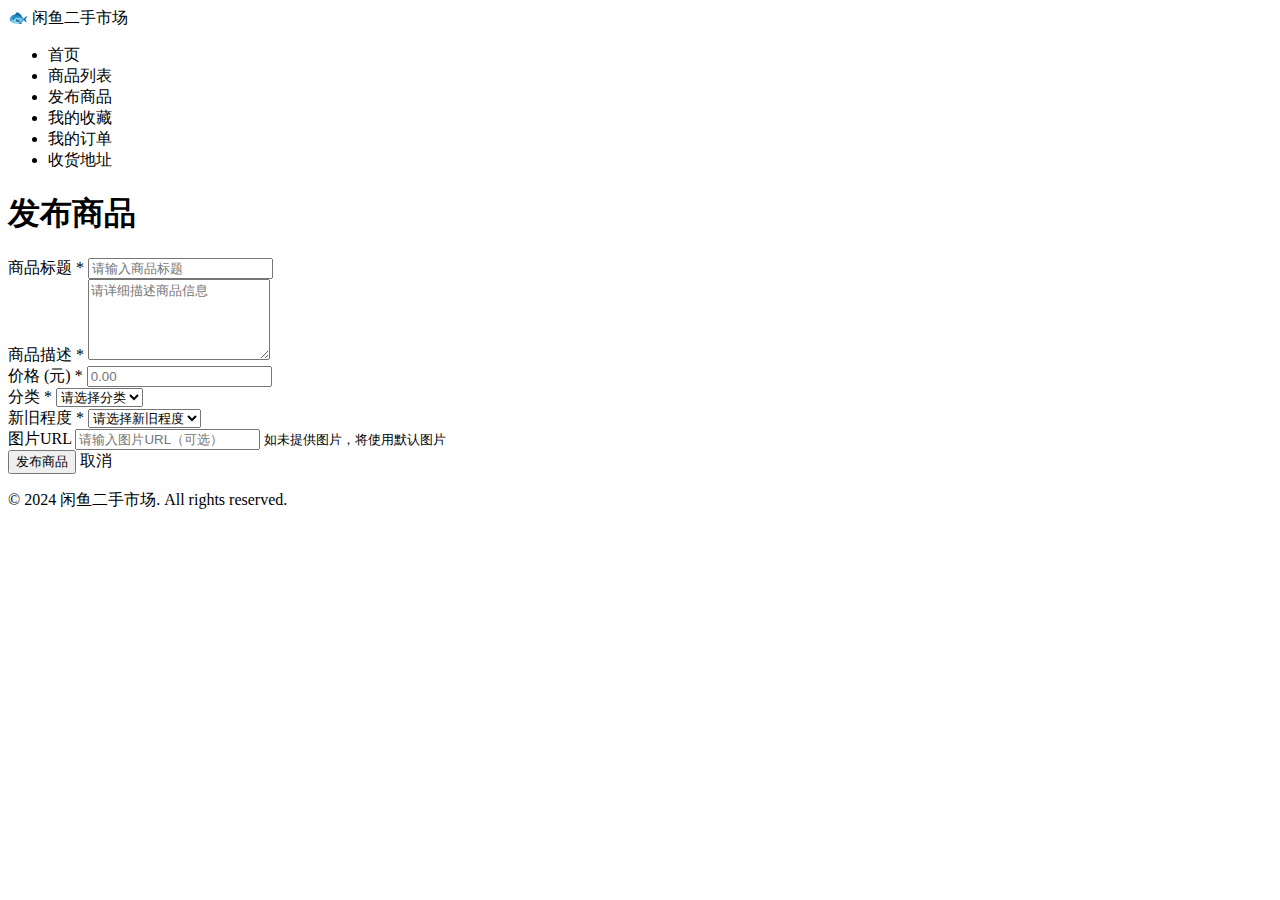
<file: src/main/resources/templates/products/publish.html>
<!DOCTYPE html>
<html xmlns:th="http://www.thymeleaf.org">
<head>
    <meta charset="UTF-8">
    <meta name="viewport" content="width=device-width, initial-scale=1.0">
    <title>发布商品 - 闲鱼二手市场</title>
    <link rel="stylesheet" th:href="@{/css/style.css}">
</head>
<body>
    <nav class="navbar">
        <div class="container">
            <div class="nav-brand">
                <a th:href="@{/}">🐟 闲鱼二手市场</a>
            </div>
            <ul class="nav-menu">
                <li><a th:href="@{/}">首页</a></li>
                <li><a th:href="@{/products}">商品列表</a></li>
                <li><a th:href="@{/products/publish}" class="active">发布商品</a></li>
                <li><a th:href="@{/favorites}">我的收藏</a></li>
                <li><a th:href="@{/orders}">我的订单</a></li>
                <li><a th:href="@{/addresses}">收货地址</a></li>
            </ul>
        </div>
    </nav>

    <div class="container">
        <div th:if="${success}" class="alert alert-success" th:text="${success}"></div>
        <div th:if="${error}" class="alert alert-error" th:text="${error}"></div>

        <h1>发布商品</h1>

        <form class="form" th:action="@{/products/publish}" method="post">
            <div class="form-group">
                <label for="title">商品标题 *</label>
                <input type="text" id="title" name="title" required placeholder="请输入商品标题">
            </div>

            <div class="form-group">
                <label for="description">商品描述 *</label>
                <textarea id="description" name="description" required placeholder="请详细描述商品信息" rows="5"></textarea>
            </div>

            <div class="form-group">
                <label for="price">价格 (元) *</label>
                <input type="number" id="price" name="price" step="0.01" min="0" required placeholder="0.00">
            </div>

            <div class="form-group">
                <label for="category">分类 *</label>
                <select id="category" name="category" required>
                    <option value="">请选择分类</option>
                    <option value="电子产品">电子产品</option>
                    <option value="图书教材">图书教材</option>
                    <option value="生活用品">生活用品</option>
                    <option value="运动器材">运动器材</option>
                    <option value="服饰鞋包">服饰鞋包</option>
                    <option value="其他">其他</option>
                </select>
            </div>

            <div class="form-group">
                <label for="condition">新旧程度 *</label>
                <select id="condition" name="condition" required>
                    <option value="">请选择新旧程度</option>
                    <option value="全新">全新</option>
                    <option value="九成新">九成新</option>
                    <option value="八成新">八成新</option>
                    <option value="七成新">七成新</option>
                    <option value="六成新及以下">六成新及以下</option>
                </select>
            </div>

            <div class="form-group">
                <label for="imageUrl">图片URL</label>
                <input type="text" id="imageUrl" name="imageUrl" placeholder="请输入图片URL（可选）">
                <small>如未提供图片，将使用默认图片</small>
            </div>

            <div class="form-actions">
                <button type="submit" class="btn btn-primary">发布商品</button>
                <a th:href="@{/products}" class="btn btn-secondary">取消</a>
            </div>
        </form>
    </div>

    <footer class="footer">
        <div class="container">
            <p>&copy; 2024 闲鱼二手市场. All rights reserved.</p>
        </div>
    </footer>
</body>
</html>
</file>
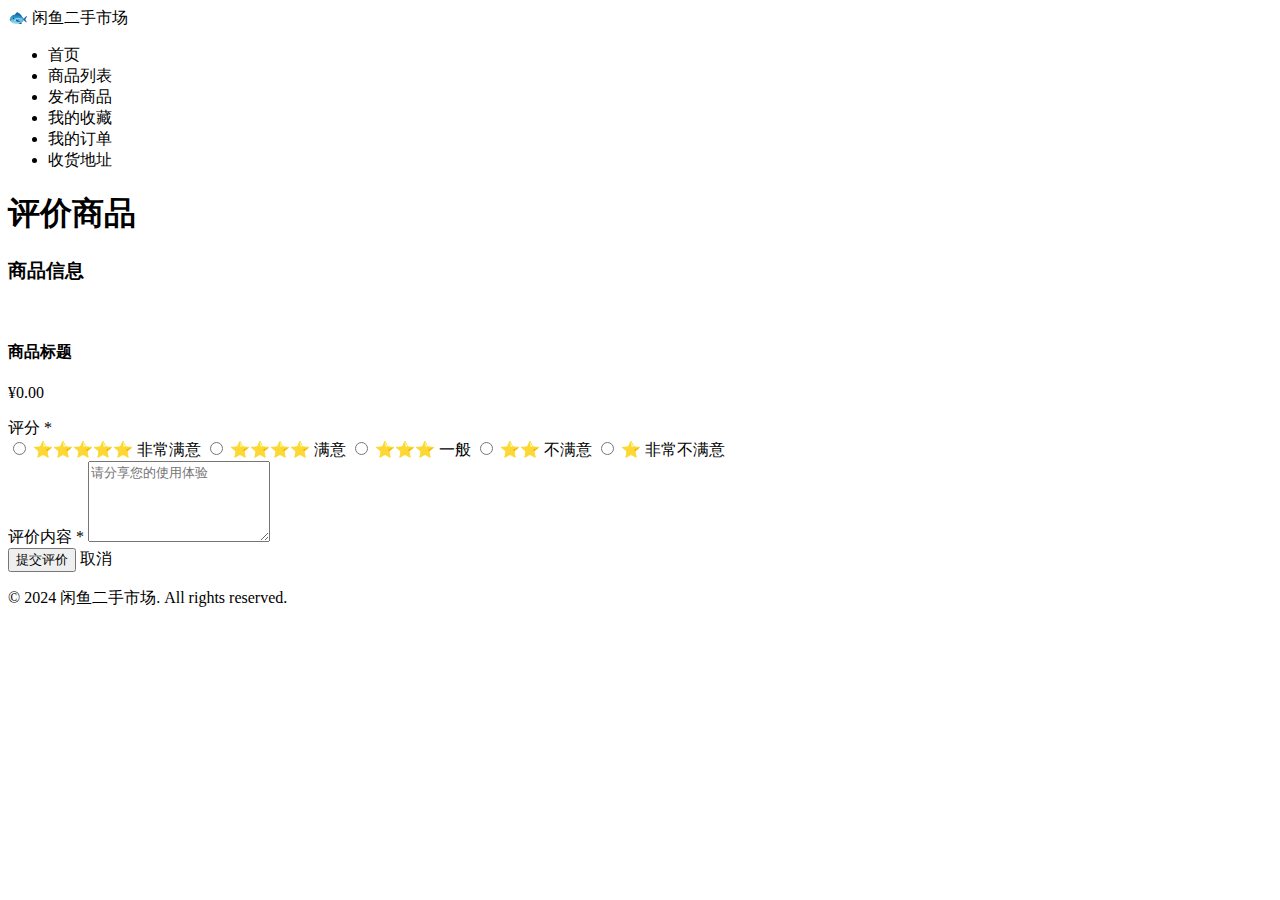
<file: src/main/resources/templates/reviews/form.html>
<!DOCTYPE html>
<html xmlns:th="http://www.thymeleaf.org">
<head>
    <meta charset="UTF-8">
    <meta name="viewport" content="width=device-width, initial-scale=1.0">
    <title>评价商品 - 闲鱼二手市场</title>
    <link rel="stylesheet" th:href="@{/css/style.css}">
</head>
<body>
    <nav class="navbar">
        <div class="container">
            <div class="nav-brand">
                <a th:href="@{/}">🐟 闲鱼二手市场</a>
            </div>
            <ul class="nav-menu">
                <li><a th:href="@{/}">首页</a></li>
                <li><a th:href="@{/products}">商品列表</a></li>
                <li><a th:href="@{/products/publish}">发布商品</a></li>
                <li><a th:href="@{/favorites}">我的收藏</a></li>
                <li><a th:href="@{/orders}" class="active">我的订单</a></li>
                <li><a th:href="@{/addresses}">收货地址</a></li>
            </ul>
        </div>
    </nav>

    <div class="container">
        <div th:if="${success}" class="alert alert-success" th:text="${success}"></div>
        <div th:if="${error}" class="alert alert-error" th:text="${error}"></div>

        <h1>评价商品</h1>

        <div class="review-form-container">
            <div class="order-info-section">
                <h3>商品信息</h3>
                <div class="order-product-detail">
                    <img th:src="${order.product.imageUrl}" th:alt="${order.product.title}">
                    <div>
                        <h4 th:text="${order.product.title}">商品标题</h4>
                        <p class="product-price">¥<span th:text="${order.product.price}">0.00</span></p>
                    </div>
                </div>
            </div>

            <form class="form" th:action="@{/reviews/create}" method="post">
                <input type="hidden" name="orderId" th:value="${order.id}">
                
                <div class="form-group">
                    <label for="rating">评分 *</label>
                    <div class="rating-input">
                        <input type="radio" name="rating" value="5" id="rating5" required>
                        <label for="rating5">⭐⭐⭐⭐⭐ 非常满意</label>
                        
                        <input type="radio" name="rating" value="4" id="rating4" required>
                        <label for="rating4">⭐⭐⭐⭐ 满意</label>
                        
                        <input type="radio" name="rating" value="3" id="rating3" required>
                        <label for="rating3">⭐⭐⭐ 一般</label>
                        
                        <input type="radio" name="rating" value="2" id="rating2" required>
                        <label for="rating2">⭐⭐ 不满意</label>
                        
                        <input type="radio" name="rating" value="1" id="rating1" required>
                        <label for="rating1">⭐ 非常不满意</label>
                    </div>
                </div>

                <div class="form-group">
                    <label for="comment">评价内容 *</label>
                    <textarea id="comment" name="comment" required placeholder="请分享您的使用体验" rows="5"></textarea>
                </div>

                <div class="form-actions">
                    <button type="submit" class="btn btn-primary">提交评价</button>
                    <a th:href="@{/orders/{id}(id=${order.id})}" class="btn btn-secondary">取消</a>
                </div>
            </form>
        </div>
    </div>

    <footer class="footer">
        <div class="container">
            <p>&copy; 2024 闲鱼二手市场. All rights reserved.</p>
        </div>
    </footer>
</body>
</html>
</file>
